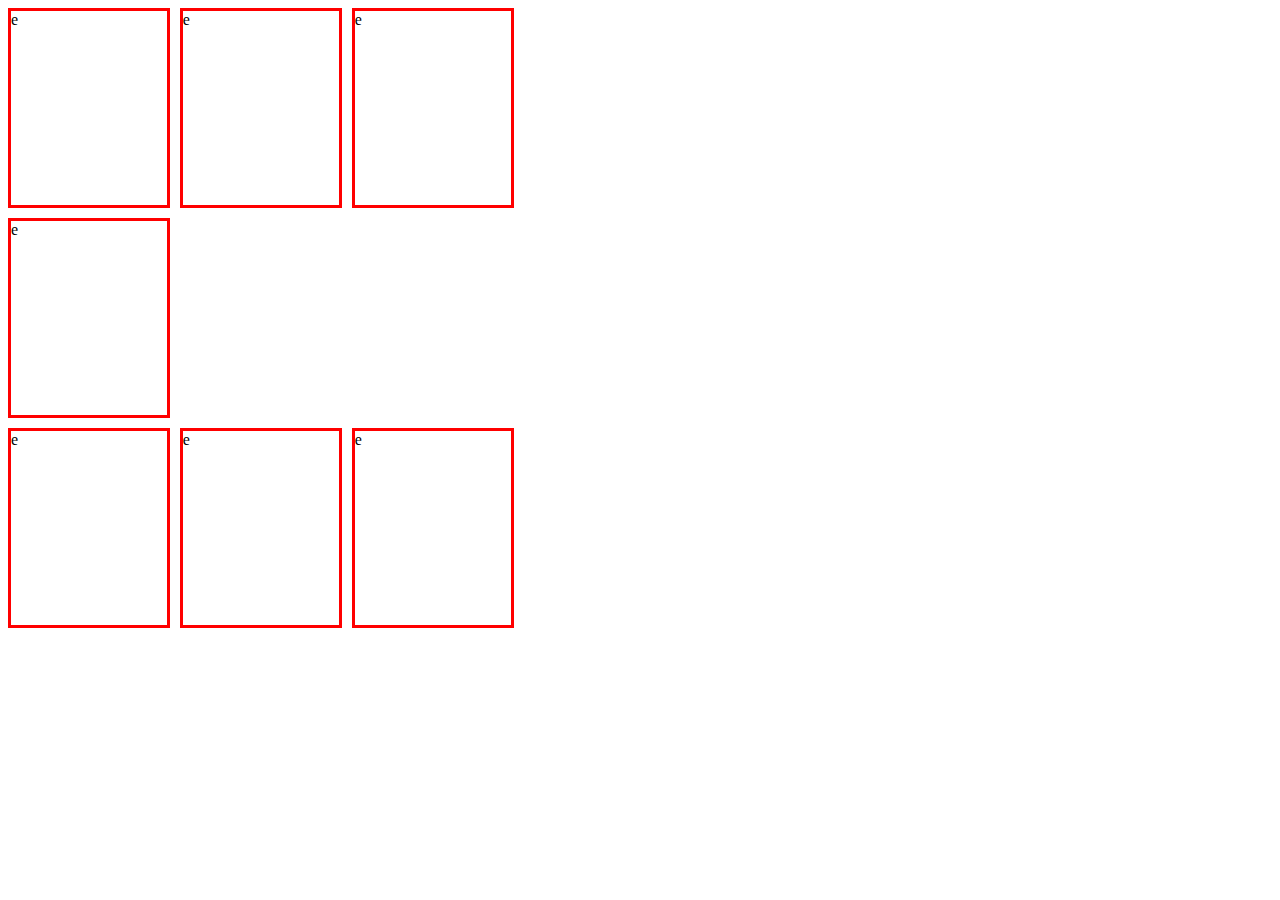
<file: C-shapeGrid/index.html>
<!DOCTYPE html>
<html lang="en">
  <head>
    <meta charset="UTF-8" />
    <meta name="viewport" content="width=device-width, initial-scale=1.0" />
    <title>Document</title>
    <link rel="stylesheet" href="index.css" />
  </head>
  <body class="body">
    <div>
      <div class="cont">
        <div class="box" id="box1">e</div>
        <div class="box" id="box2">e</div>
        <div class="box" id="box3">e</div>
        <div class="box" id="box4">e</div>
        <div id="box5"></div>
        <div id="box6"></div>
        <div class="box" id="box7">e</div>
        <div class="box" id="box8">e</div>
        <div class="box" id="box9">e</div>
      </div>
    </div>
  </body>
  <script src="index.js"></script>
</html>
</file>
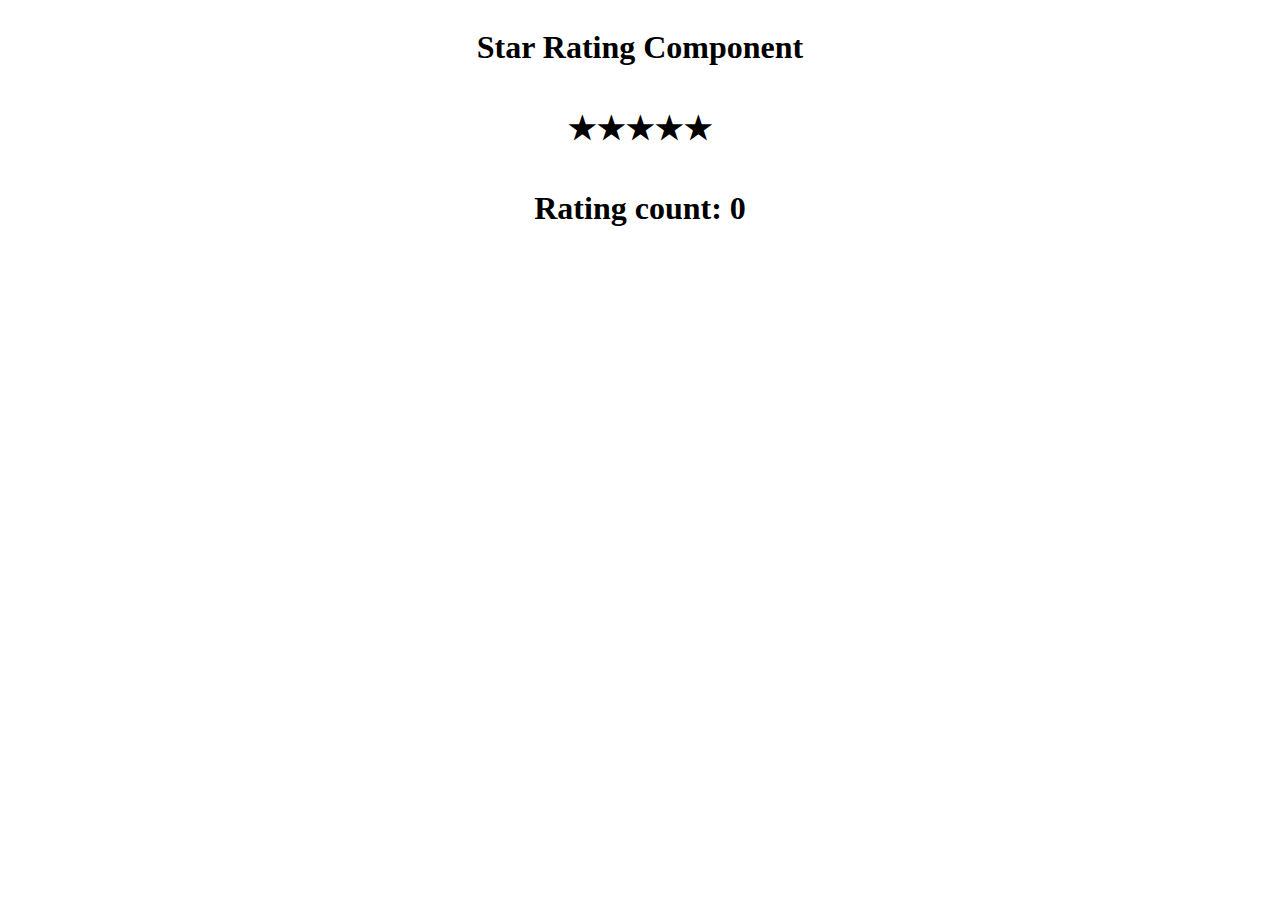
<file: starRating/index.html>
<!DOCTYPE html>
<html lang="en">
  <head>
    <meta charset="UTF-8" />
    <meta name="viewport" content="width=device-width, initial-scale=1.0" />
    <title>Document</title>
    <link rel="stylesheet" href="index.css" />
  </head>
  <body>
    <div class="root">
      <h1>Star Rating Component</h1>
      <div class="stars">
        <h1 id="s1">★</h1>
        <h1 id="s2">★</h1>
        <h1 id="s3">★</h1>
        <h1 id="s4">★</h1>
        <h1 id="s5">★</h1>
      </div>
      <h1>Rating count: <span id="count">0</span></h1>
    </div>
  </body>
  <script src="index.js"></script>
</html>
</file>
<file: C-shapeGrid/index.css>
.cont {
  display: grid;
  width: 40%;
  height: 30%;
  grid-template-columns: repeat(3, 1fr);
  grid-template-rows: repeat(3, 200px);
  gap: 10px;
}
.box {
  border: 3px solid red;
}
</file>
<file: starRating/index.css>
.root {
  display: flex;
  flex-direction: column;
  justify-content: center;
  align-items: center;
}
.stars {
  display: flex;
  cursor: pointer;
}
</file>
